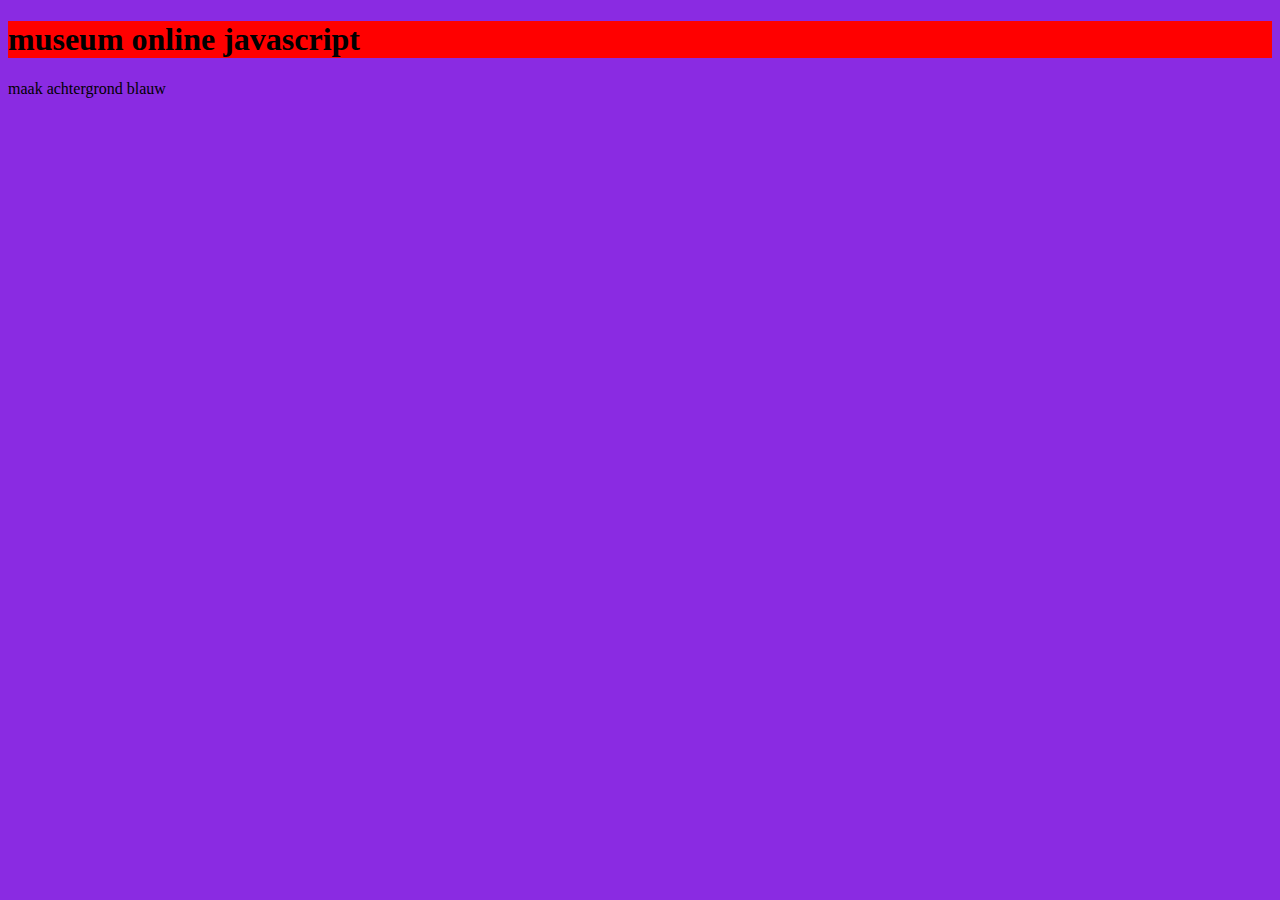
<file: web/les1-background-color/index.html>
<!DOCTYPE html>
<html lang="en">
<head>
    <meta charset="UTF-8">
    <meta http-equiv="X-UA-Compatible" content="IE=edge">
    <meta name="viewport" content="width=device-width, initial-scale=1.0">
    <title>f1m2js</title>
    <link rel="stylesheet" href="style.css">
</head>
<body>
    <h1 id="kopje">museum online javascript</h1>
    <p id="mkBlauw">maak achtergrond blauw</p>

    <script>
        const kopje = document.getElementById("kopje");
        const mkBlauw = document.getElementById("mkBlauw")

        kopje.style.backgroundColor = "red";

        kopje.addEventListener("click",voeruitKopje);
        mkBlauw.addEventListener("click",voeruitBlauw);

        function voeruitKopje()
        {
            kopje.style.backgroundColor = "yellow";
            kopje.style.color = "black";
        }

        function voeruitBlauw()
        {
            document.body.style.backgroundColor = "blue";
            document.body.style.color = "white";
            kopje.style.backgroundColor = "white";
            kopje.style.color = "black";
        }
    </script>
</body>
</html>
</file>
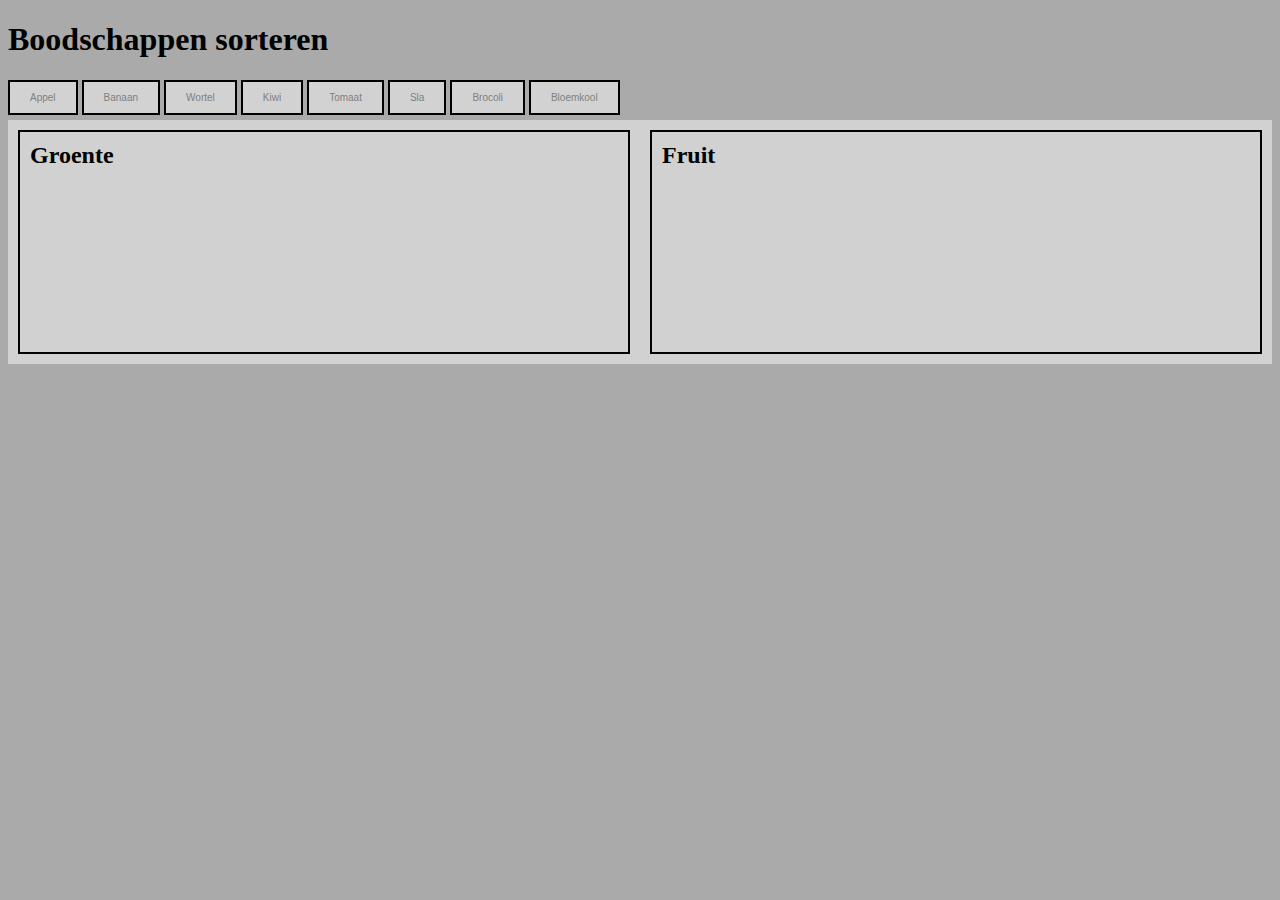
<file: web/les2-boodschappen/index.html>
<!DOCTYPE html>
<html lang="en">
<head>
    <meta charset="UTF-8">
    <meta http-equiv="X-UA-Compatible" content="IE=edge">
    <meta name="viewport" content="width=device-width, initial-scale=1.0">
    <title>Les 2 - Boodschappen</title>
    <link rel="stylesheet" href="style.css">
</head>
<body>
    <h1>Boodschappen sorteren</h1>

    <div id="boodschappen">
        <button onclick="zetInFruitla('Appel')">Appel</button>
        <button onclick="zetInFruitla('Banaan')">Banaan</button>
        <button onclick="zetInGroentela('Wortel')">Wortel</button>
        <button onclick="zetInFruitla('Kiwi')">Kiwi</button>
        <button onclick="zetInFruitla('Tomaat')">Tomaat</button>
        <button onclick="zetInGroentela('Sla')">Sla</button>
        <button onclick="zetInGroentela('Brocoli')">Brocoli</button>
        <button onclick="zetInGroentela('Bloemkool')">Bloemkool</button>
    </div>

    <div id="koelkast">
        <section id="groente">
            <h2>Groente</h2>
        </section>
        <section id="fruit">
            <h2>Fruit</h2>
        </section>

    </div>

    <script src="script.js"></script>
</body>
</html>
</file>
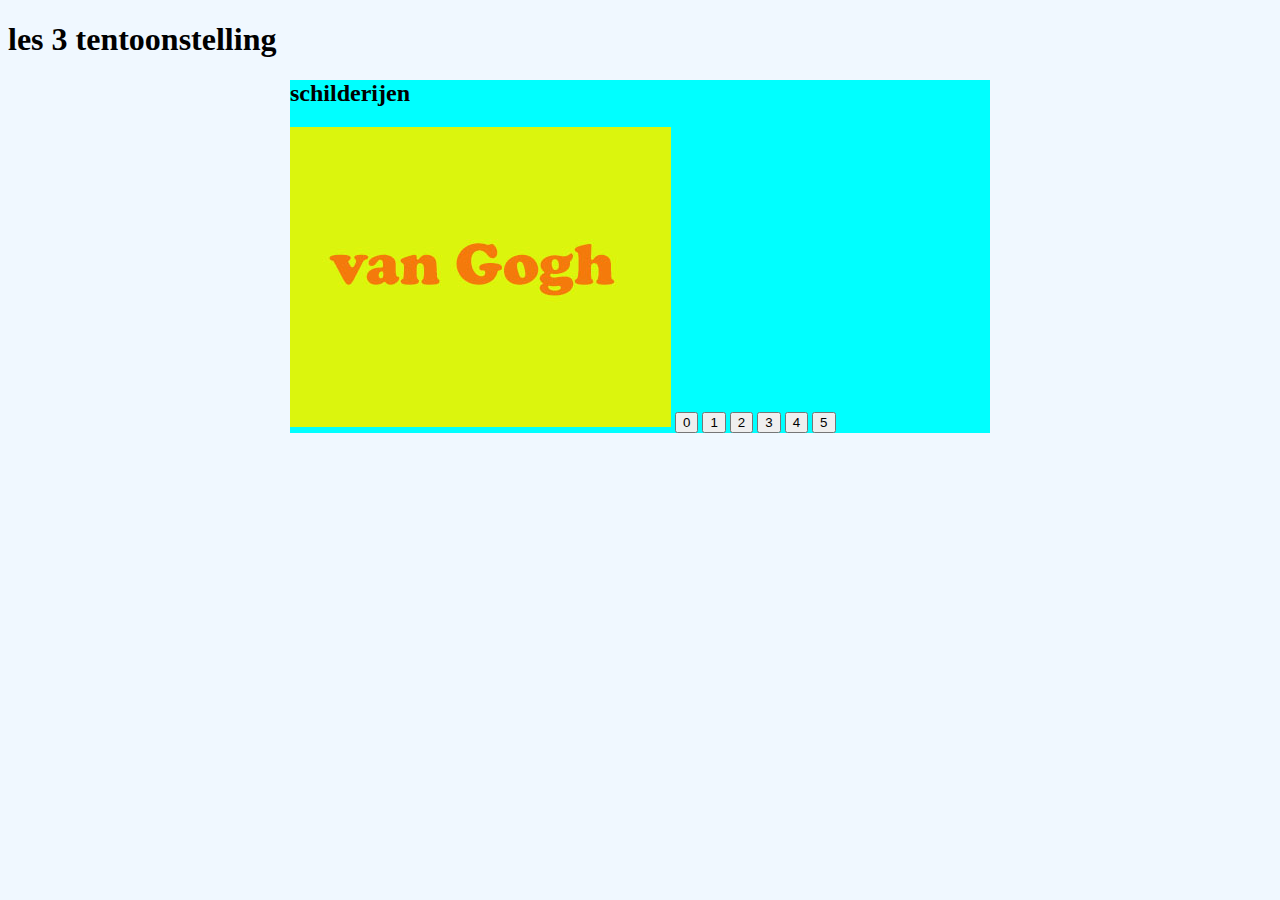
<file: web/les3-tentoonstelling/index.html>
<!DOCTYPE html>
<html lang="en">
<head>
    <meta charset="UTF-8">
    <meta http-equiv="X-UA-Compatible" content="IE=edge">
    <meta name="viewport" content="width=device-width, initial-scale=1.0">
    <title>les 3 tentoonstelling</title>
    <link rel="stylesheet" href="style.css">
</head>
<body>
    <h1>les 3 tentoonstelling</h1>
    <div id="container">
        <h2 id="myTitle">schilderijen</h2>
        <img id="myImage" src="img/painting0.jpg" alt="schilderij">
        <button onclick="ChangeImage(0)">0</button>
        <button onclick="ChangeImage(1)">1</button>
        <button onclick="ChangeImage(2)">2</button>
        <button onclick="ChangeImage(3)">3</button>
        <button onclick="ChangeImage(4)">4</button>
        <button onclick="ChangeImage(5)">5</button>
    </div>

    <script src="script.js"></script>
</body>
</html>
</file>
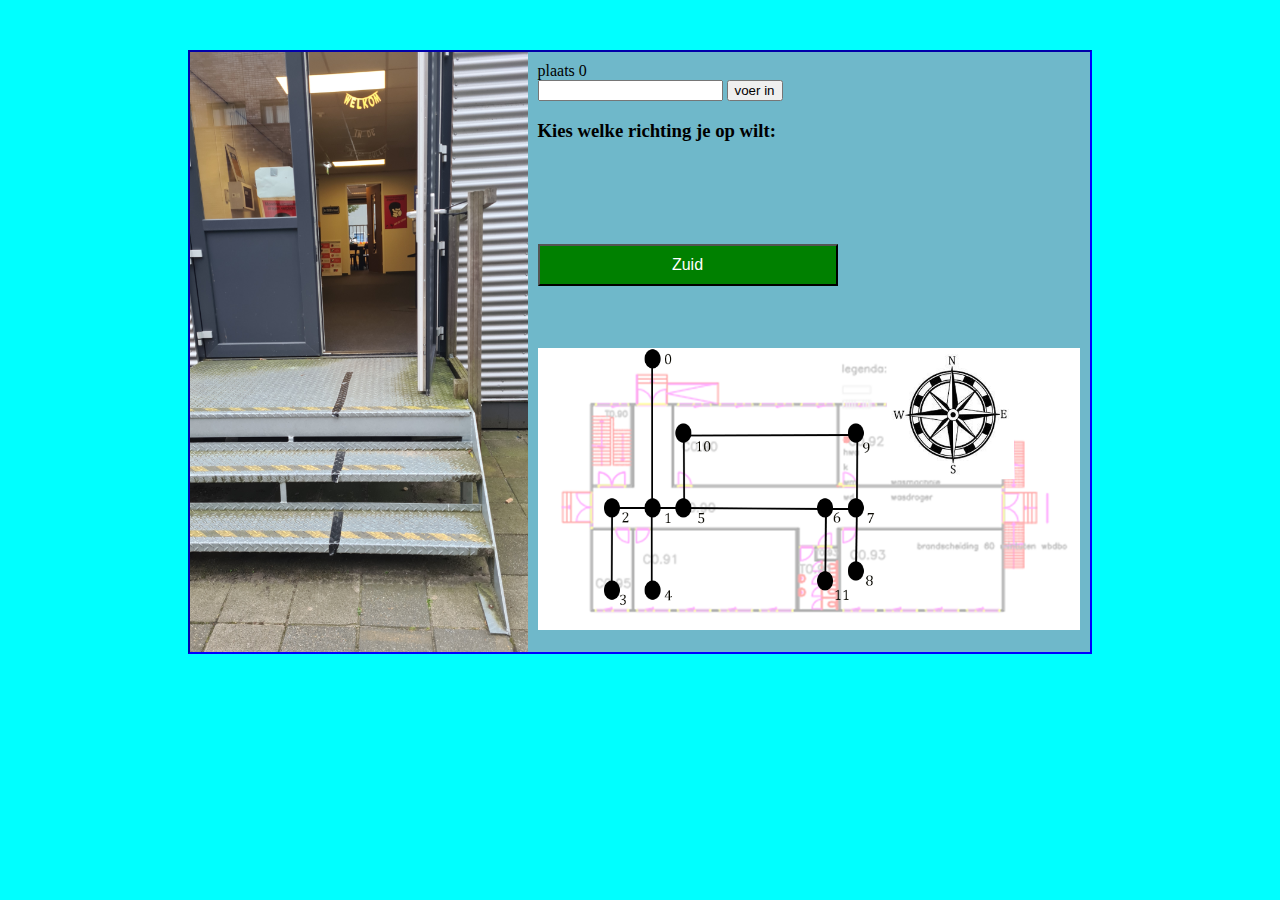
<file: web/les5-silver-bullet-adventure/index.html>
<!DOCTYPE html>
<html lang="en">
<head>
    <meta charset="UTF-8">
    <meta http-equiv="X-UA-Compatible" content="IE=edge">
    <meta name="viewport" content="width=device-width, initial-scale=1.0">
    <title>silver bullet adventure</title>
    <link rel="stylesheet" href="style.css">
</head>
<body>
    <div id="container">
        <img id="myImage" src="img/0.jpg" height="600px" alt="foto silver bullet">
        <div id="myInteraction">
            <div id="myTitle">hier komt de titel</div>
            <input type="text" id="myInput" autocomplete="off">
            <input type="button" value="voer in" onclick="getInput()">
           <h3>Kies welke richting je op wilt:</h3>
           <nav>
               <button id="knopNoord" onclick="goDirection('noord')">Noord</button>
               <button id="knopOost" onclick="goDirection('oost')">Oost</button><button id="knopZuid" onclick="goDirection('zuid')">Zuid</button>
               <button id="knopWest" onclick="goDirection('west')">West</button>
           </nav>
           
           <img src="img/map_compass.png" alt="Blueprint" id="mapImage">
        </div>
    </div >
   
    <script src="script.js"></script>
</body>
</html>
</file>
<file: web/les1-background-color/style.css>
body{
    background-color: blueviolet;
}
</file>
<file: web/les2-boodschappen/style.css>
body{
    background-color: rgb(170, 170, 170);
}

#koelkast{
    background-color: rgb(209, 209, 209);
    display: grid;
    grid-template-columns: 1fr 1fr;
    gap: 20px;
    padding: 10px;
}

section{
    border: 2px solid black;
    padding: 10px;
    min-height: 200px;
}

h2{
    margin-top: 0;
}

button{
    padding: 10px 20px;
    margin-bottom: 5px;
    background-color: rgb(210, 210, 210);
    color: grey;
    font-size: 10px;
    border: 2px solid black;
}

.rood{
    color: red;
}

.groen{
    color: green;
}
</file>
<file: web/les3-tentoonstelling/style.css>
body{
    background-color: aliceblue;
}

#container{
    background-color: aqua;
    width: 700px;
    margin: auto;
}
</file>
<file: web/les5-silver-bullet-adventure/style.css>
body{
    background-color: aqua;
}

#container{
    background-color: rgb(111, 184, 202);
    width: 900px;
    height: 600px;
    margin: 50px auto auto auto ;
    display: grid;
    grid-template-columns: auto auto;
    border: inset 2px blue;
}

#myInteraction{
    padding: 10px;
}

#mapImage {
    max-width: 100%;
    height: auto;
    margin-top: 20px;
}

nav button {
    background-color: green;
    color: white;
    font-size: 16px;
    padding: 10px;
}

#knopNoord, #knopZuid {
    display: block;
    width: 300px;
}

#knopWest, #knopOost {
    display: inline-block;
    width: 150px;
}
</file>
